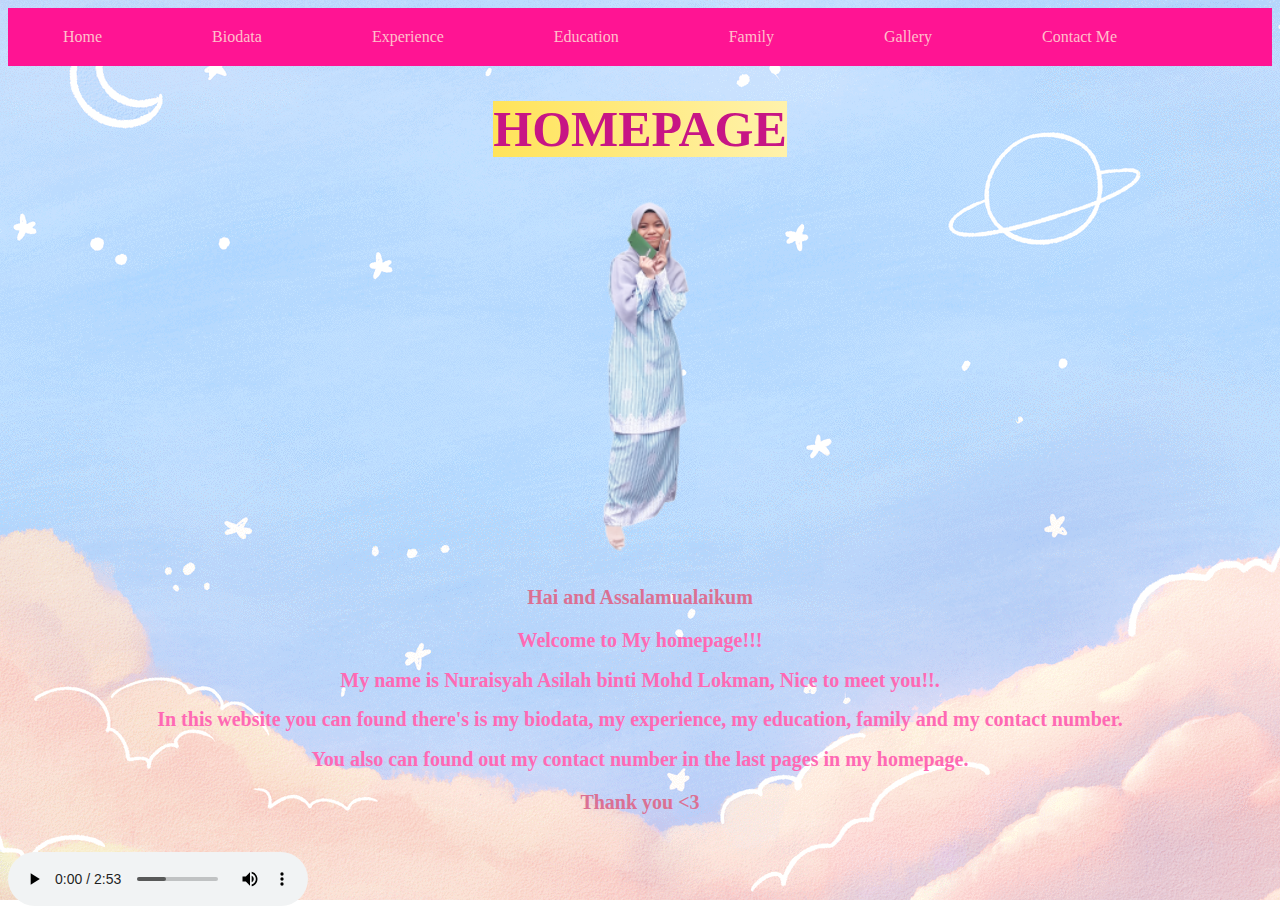
<file: index.html>
<!DOCTYPE html>
<html>
<head>
	<title> Home Page </title>
	<link rel="stylesheet" href="style.css">
	
</head>
	<body>


		<div class="header">
		<ul><center>
			<li><a href="index.html">Home</a></li>
			<li><a href="biodata.html"> Biodata </a></li>
			<li><a href="experience.html"> Experience</a></li>
			<li><a href="education.html"> Education</a></li>
			<li><a href="family.html"> Family</a></li>
			<li><a href="gallery.html"> Gallery</a></li>
			<li><a href="contact.html"> Contact Me </a></li>
		</ul>
	</div>
	</center>
		<h1><center><span class="highlight"> HOMEPAGE</span></center></h1>

		<center><img src="my.png",length= "100", width="300"></center>

		
	<h3><center> Hai and Assalamualaikum</center></h3>
	<h2><center>Welcome to My homepage!!!</center></h2>
		<h2><center>My name is Nuraisyah Asilah binti Mohd Lokman, Nice to meet you!!.</center></h2>
	<h2> <center>In this website you can found there's is my biodata, my experience, my education, family and my contact number.</center></h2>
		<h2><center>You also can found out my contact number in the last pages in my homepage. </center></h2>
		<h3><center>Thank you <3 </h3></center>
			<br>
			<audio controls autoplay>
  <source src="kind.mp3" type="audio/mpeg">
  </audio>
	
		
	</center></h4>

</body>
</html>
</file>
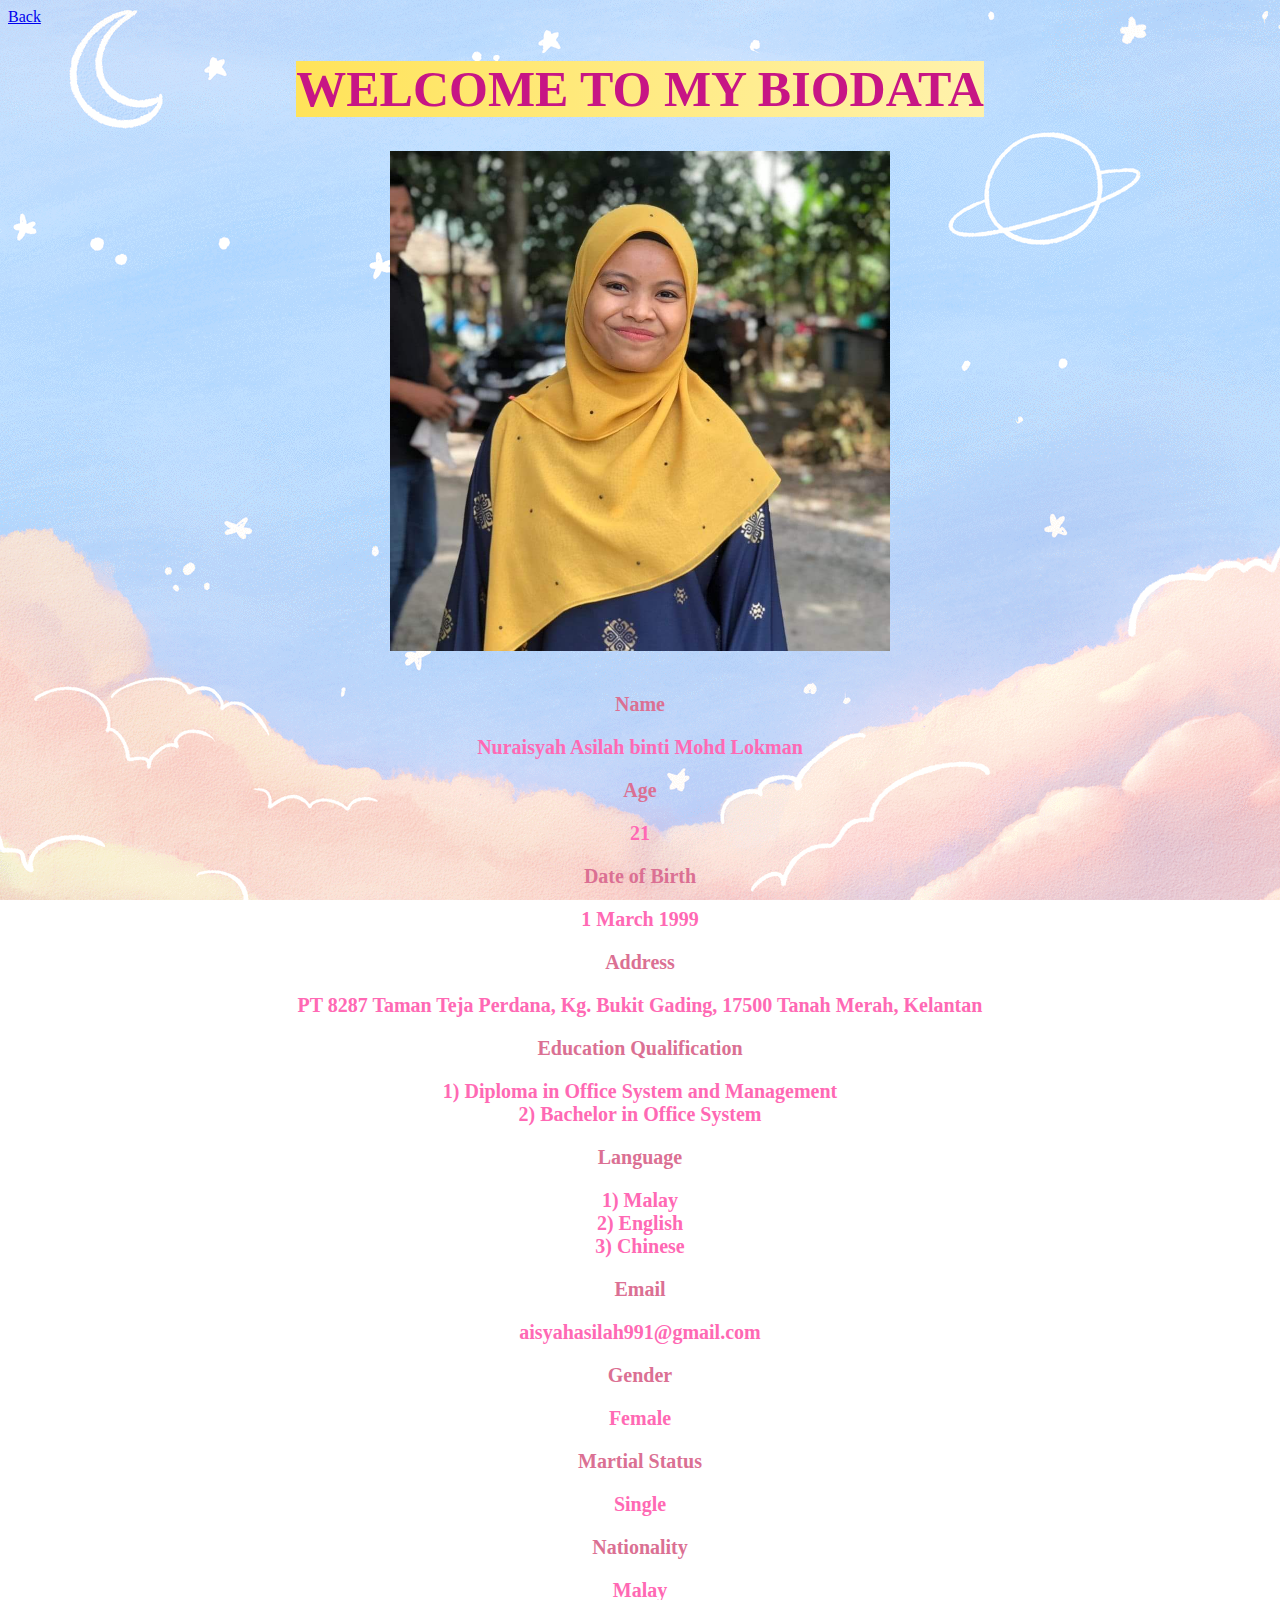
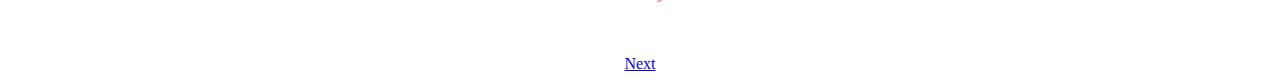
<file: biodata.html>
<!DOCTYPE html>
<html>
<head>
	<title>BIODATA</title>
<link rel="stylesheet" href="style.css">
</head>
	<body>

		<a href="index.html"> Back </a>
		
	
<h1><center><span class="highlight"> WELCOME TO MY BIODATA  </h1></center></span>
<center>
		<img src="me.jpg", length= "500", width="500">
		</center>
<br><center><p>
		<h3><b> Name </b></h3>

		<h2> Nuraisyah Asilah binti Mohd Lokman</h2> 
		
		<h3><b>Age</b></h3> 	
		<h2> 21 </h2> 
		<h3><b> Date of Birth </b></h3>
			<h2> 1 March 1999</h2>
		<h3><b> Address</b></h3>
		<h2>PT 8287 Taman Teja Perdana, Kg. Bukit Gading, 17500 Tanah Merah, Kelantan</h2>
		<h3><b>Education Qualification </b></h3> 
		<h2> 1) Diploma in Office System and Management
			<br> 2) Bachelor in Office System</h2>
	
		<h3><b>Language</b></h3>
		<h2> 1) Malay
			<br> 2) English
			 <br>3) Chinese</h2>
		
		<h3><b> Email </b></h3> 
			<h2>aisyahasilah991@gmail.com</h2>
		<h3><b> Gender </h3></b>
			<h2> Female</h2> 
		<h3><b> Martial Status </b></h3>
			<h2> Single </h2>

		<b><h3> Nationality </h3></b> 
			<h2> Malay </h2></li>
	</ul></center>
	<br>
	<br>
	<center><a href="experience.html"> Next </a></center>

</body>

</html>
</file>
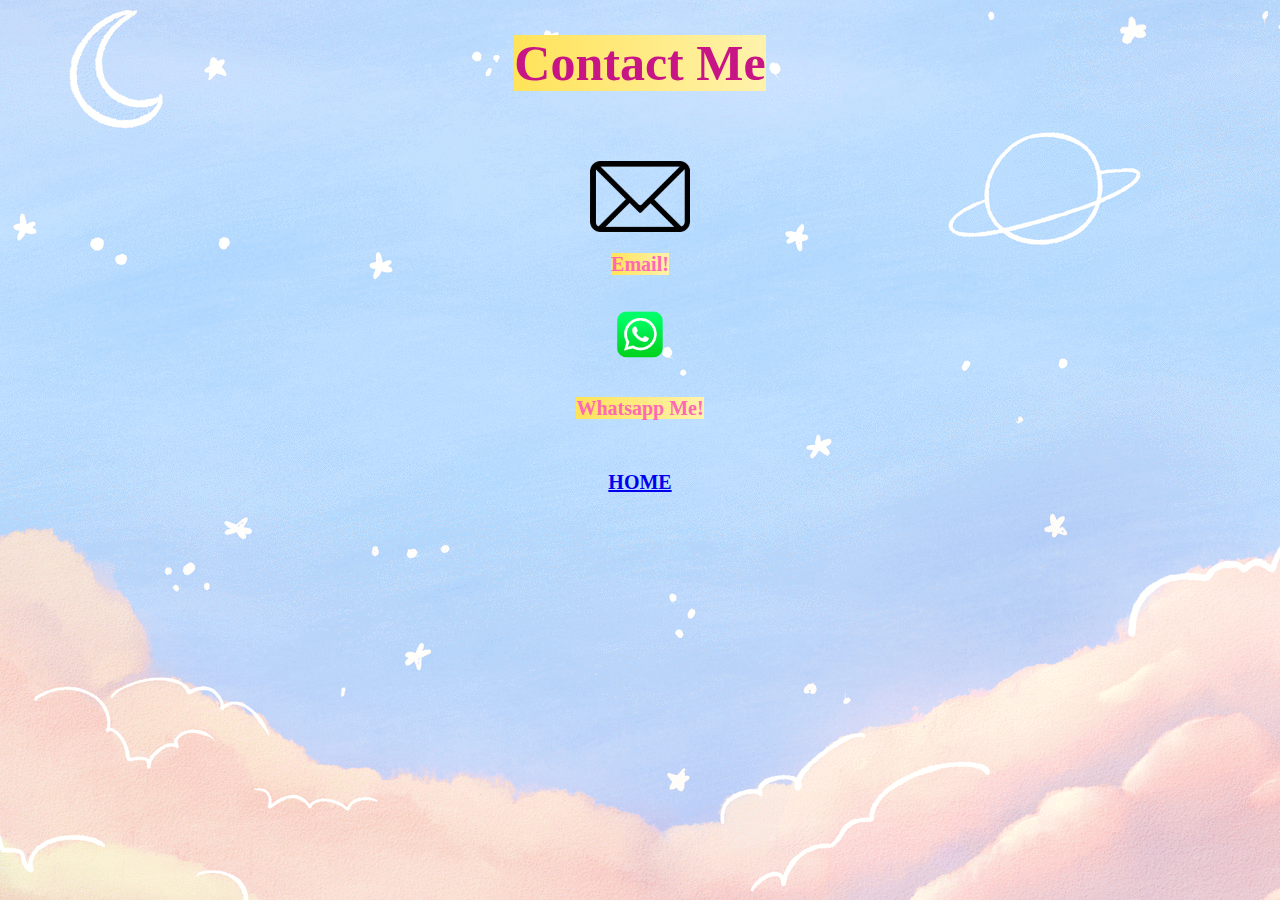
<file: contact.html>
<!DOCTYPE html>
<html>
<head>
	<title>Contact Me</title>
	<link rel="stylesheet" href="style.css">
</head>
<body>

	<h1><center><span class="highlight"> Contact Me </center></h1></span>
	<br>
	<br>

	<center><a target="Gmail" href="mailto:aisyahasilah991@gmail.com">
		<img src="mail.png", length="100", width="100" alt="Gmail"></center></a> 
		<h2><center><span class="highlight">Email!</h2></center></span>
			
	
	<center><a target="Whatsapp" href="http://www.wasap.my/+601110953701">
		<img src="ws.png", length="100", width="100" alt="Whatsapp"></center></a> 
		<h2><center><span class="highlight">Whatsapp Me!</h2></center></span>
		<br>
<h2><center><a href="index.html"> HOME </a></center></h2>
</body>
</html>
</file>
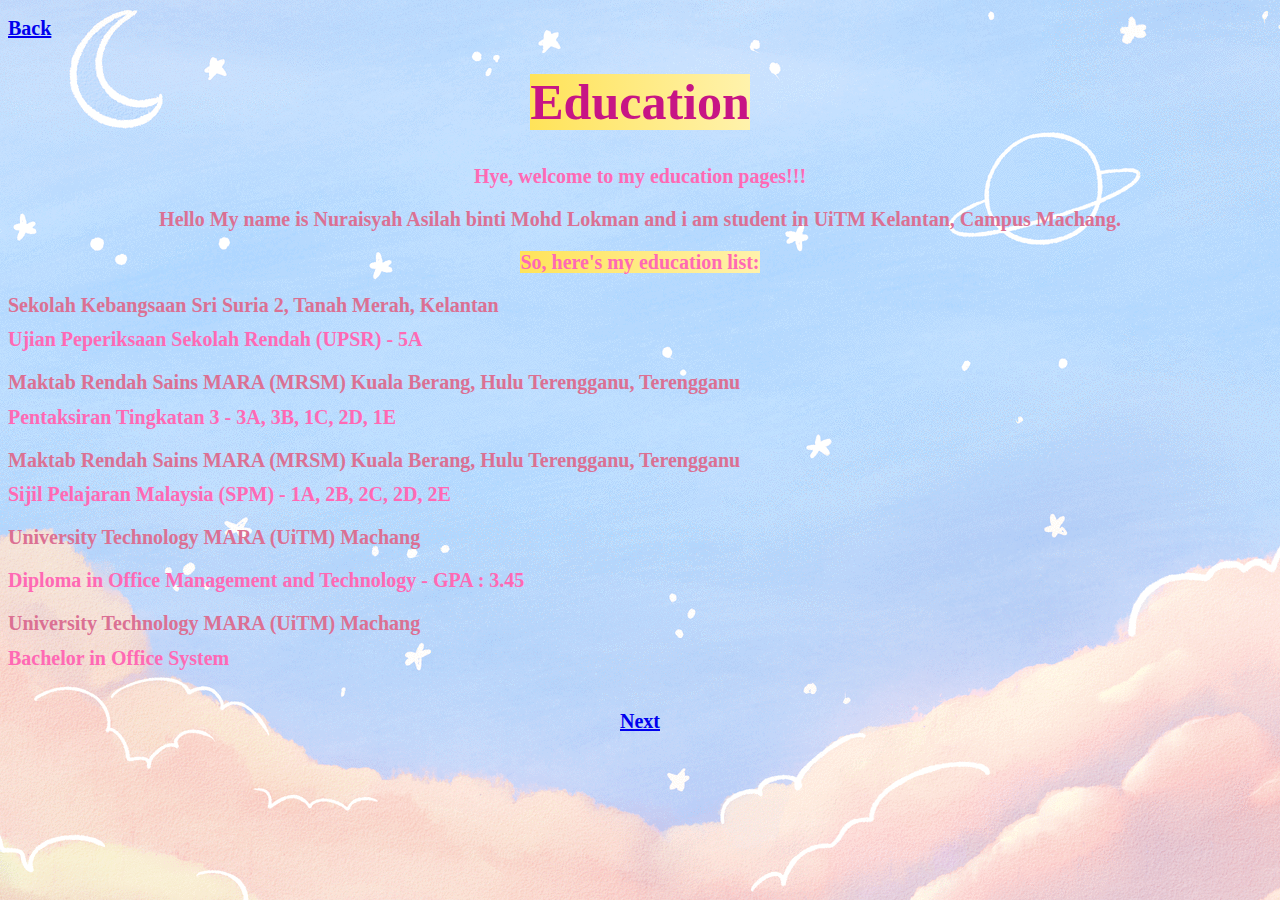
<file: education.html>
<!DOCTYPE html>
<html>
<head>
	<title>Education</title>
	<link rel="stylesheet" href="style.css">
</head>
<body>
	<h2><a href="index.html"> Back </a></h2>

	<h1><center><span class="highlight">Education</span></center></h1>
	<h2><center>Hye, welcome to my education pages!!!</center></h2>
		<h3><center> Hello My name is Nuraisyah Asilah binti Mohd Lokman and i am student in UiTM Kelantan, Campus Machang.</center></h3> 

		<h2><center><span class="highlight">So, here's my education list:</center></span></h2>
			
			<h3><li>Sekolah Kebangsaan Sri Suria 2, Tanah Merah, Kelantan</h3></li>
			<br>
			<h2>Ujian Peperiksaan Sekolah Rendah (UPSR) - 5A</h2>
			
			<h3><li> Maktab Rendah Sains MARA (MRSM) Kuala Berang, Hulu Terengganu, Terengganu</li></h3>
			<br>
			<h2>Pentaksiran Tingkatan 3 - 3A, 3B, 1C, 2D, 1E</h2>
			
			<h3><li>Maktab Rendah Sains MARA (MRSM) Kuala Berang, Hulu Terengganu, Terengganu</li></h3>
			<br>
			<h2> Sijil Pelajaran Malaysia (SPM) - 1A, 2B, 2C, 2D, 2E </h2>
			
			<h3><li>University Technology MARA (UiTM) Machang</li>
			<br>
			<h2> Diploma in Office Management and Technology - GPA : 3.45
			
			<h3><li> University Technology MARA (UiTM) Machang </li></h3>
			<br>
			<h2> Bachelor in Office System
				<br>
<br>
<h2><center><a href="family.html"> Next </a></center></h2>
			
</body>
</html>
</file>
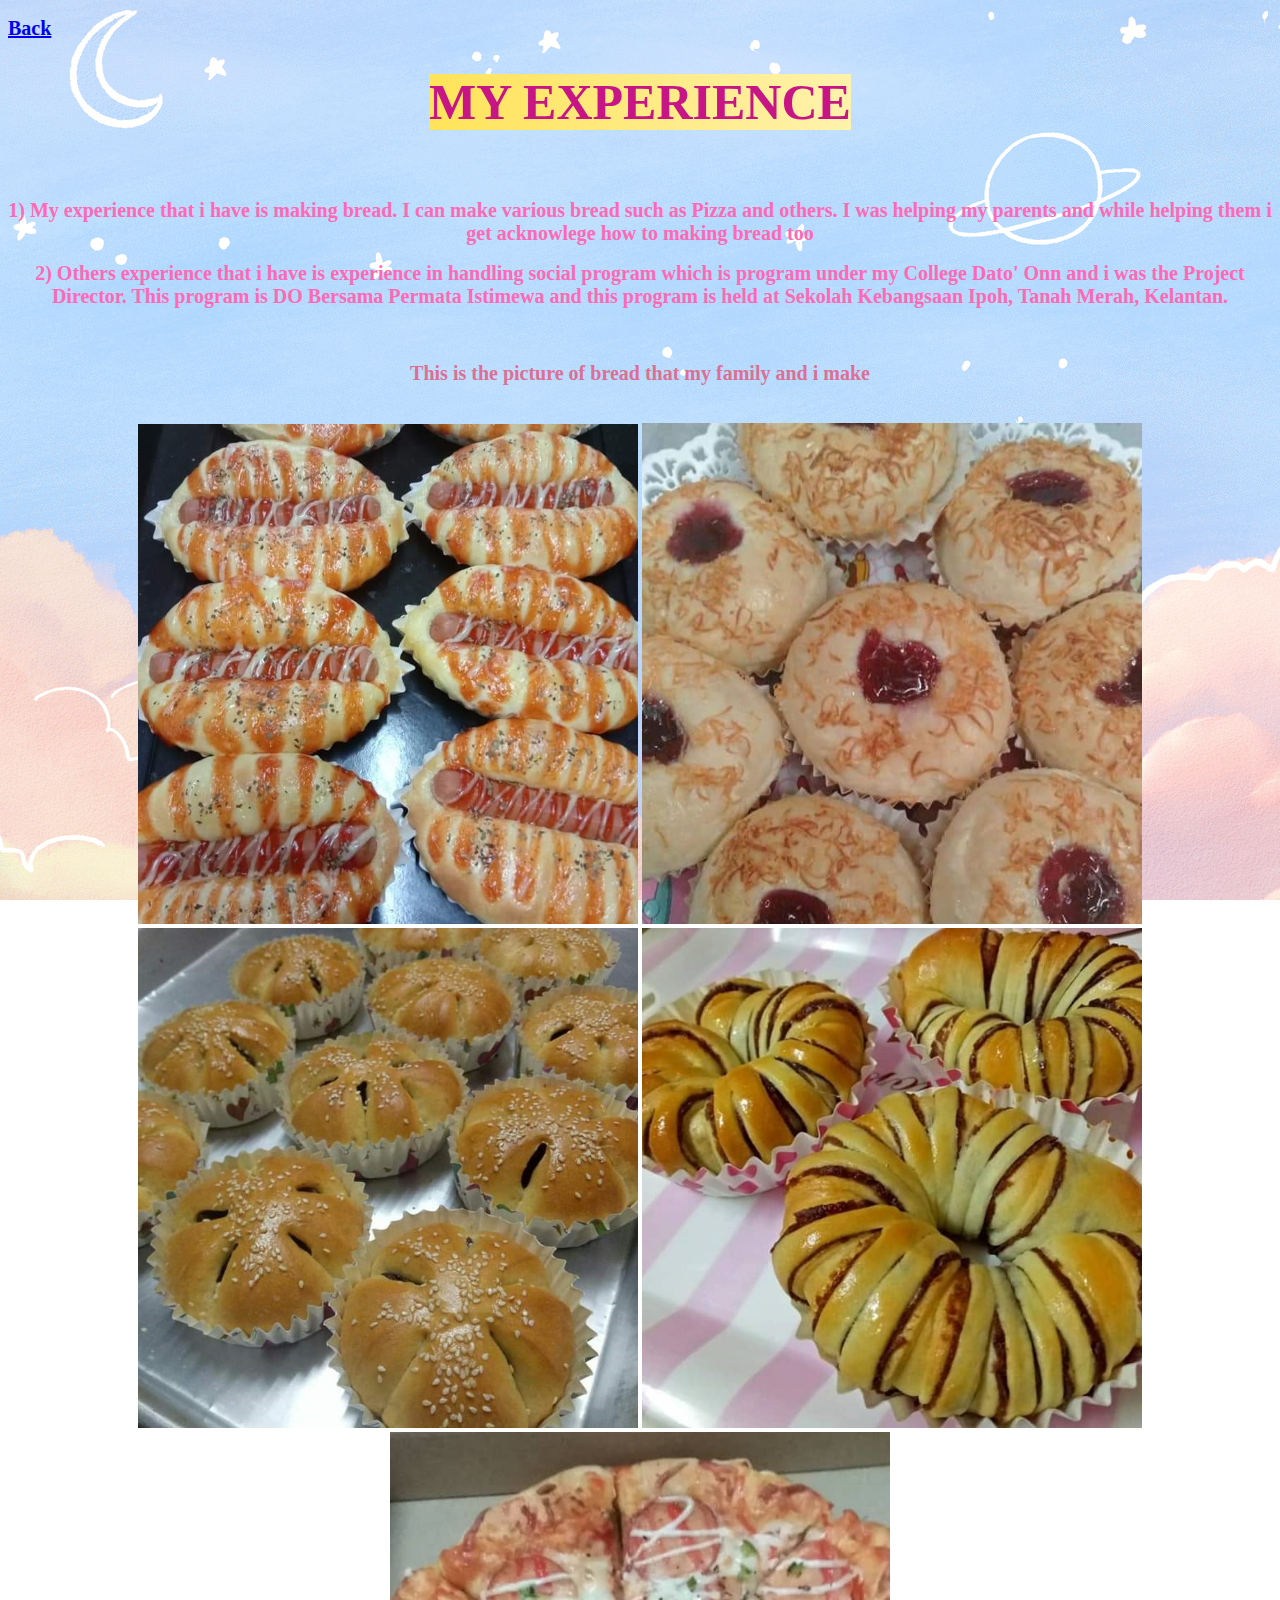
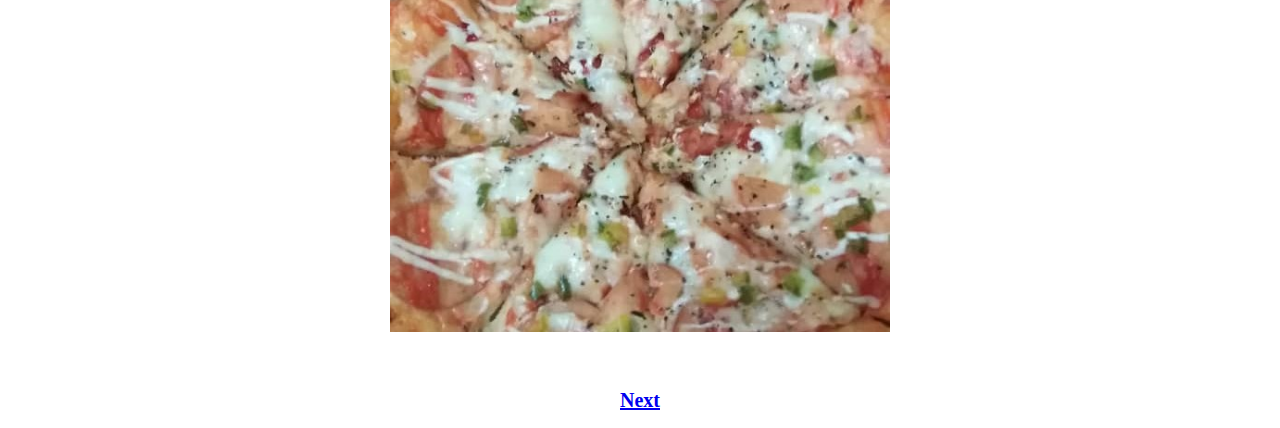
<file: experience.html>
<!DOCTYPE html>
<html>
<head>
	<title>EXPERIENCE</title>

	<link rel="stylesheet" href="style.css">

	</head>

	<body>
		<h2><a href="index.html"> Back </a></h2>
	

	
 <h1><center><span class="highlight"> MY EXPERIENCE  </h1></center></span>
<center><br><h2>
1) My experience that i have is making bread. I can make various bread such as Pizza and others. I was helping my parents and while helping them i get acknowlege how to making bread too </h2>
<h2> 
2) Others experience that i have is experience in handling social program which is program under my College Dato' Onn and i was the Project Director. This  program is DO Bersama Permata Istimewa and this program is held at Sekolah Kebangsaan Ipoh, Tanah Merah, Kelantan. </h2></center>

<br><center><h3>This is the picture of bread that my family and i make</h3></center></br>
	<center>
		<img src="roti 1.jpg", length= "500", width="500">
		
		<img src="roti 2.jpg", length="500", width="500">

		<img src="roti 3.jpg", length="500", width="500">
		<img src="roti 4.jpg", length="500", width="500">
		<img src="roti 5.jpg", length="500", width="500">
	</center>

	<br>
	<br>
	<body>
		
	
<h2><center><a href="education.html"> Next </a></center></h2>

</body>
</html>
</file>
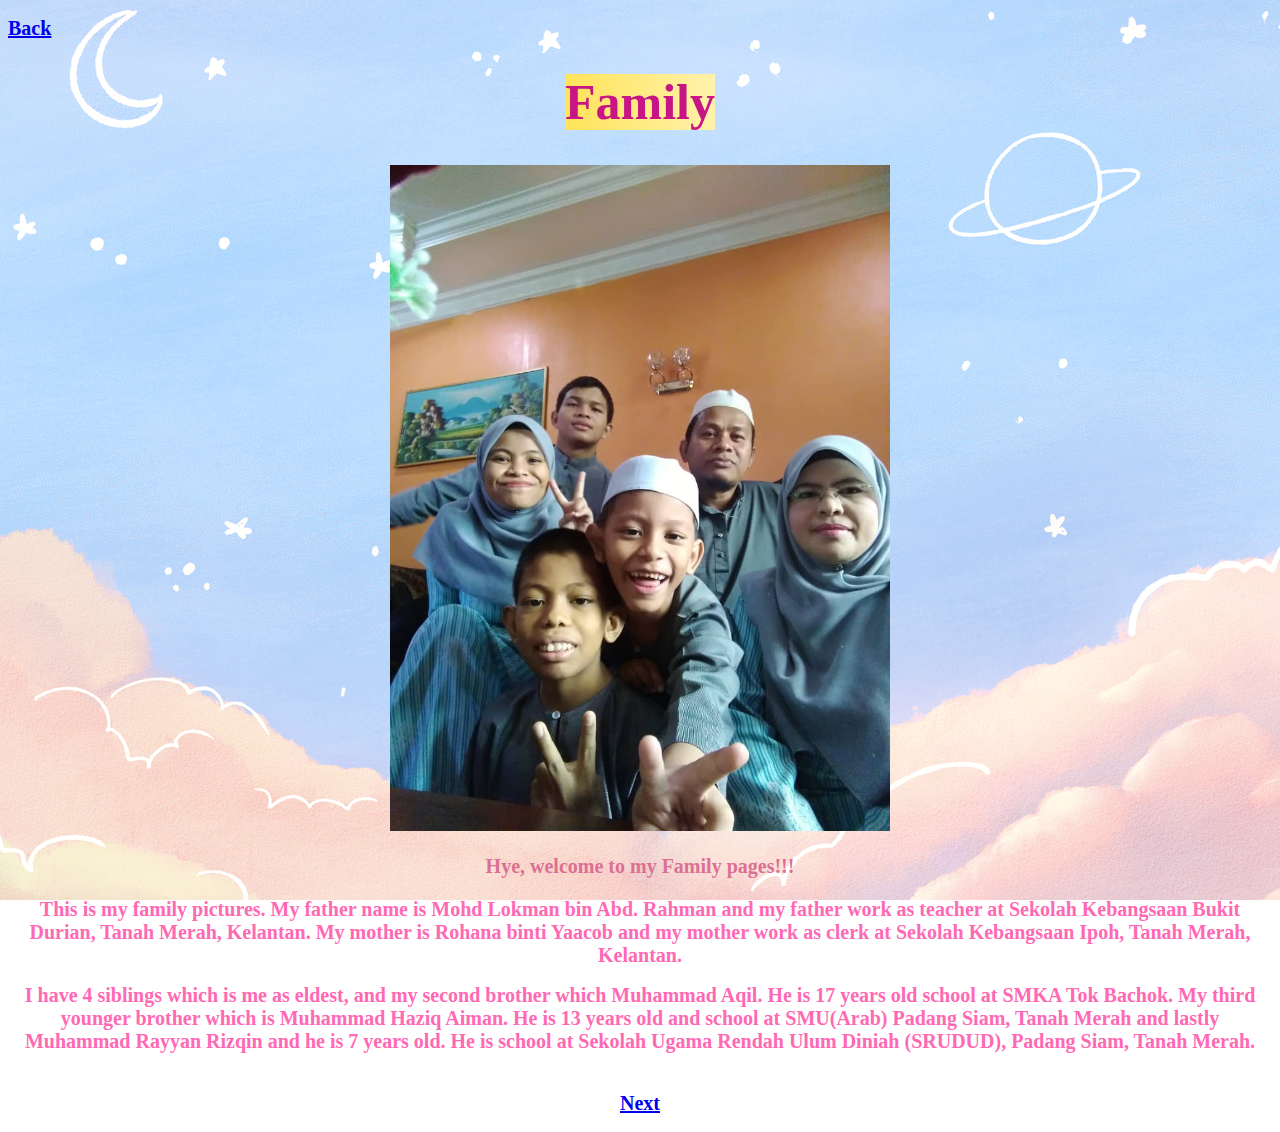
<file: family.html>
<!DOCTYPE html>
<html>
<head>
	<title>Family</title>
	<link rel="stylesheet" href="style.css">
</head>
<body>
	<h2><a href="index.html"> Back  </a></h2>
	<h1><center><span class="highlight">Family</span></center></h1>
		<center><img src="family.jpg", length= "500", width="500"></center>
	<h3><center>Hye, welcome to my Family pages!!!</center></h3>

	<h2><center> This is my family pictures. My father name is Mohd Lokman bin Abd. Rahman and my father work as teacher at Sekolah Kebangsaan Bukit Durian, Tanah Merah, Kelantan. My mother is Rohana binti Yaacob and my mother work as clerk at Sekolah Kebangsaan Ipoh, Tanah Merah, Kelantan.</center></h2>
	
	<h2><center>I have 4 siblings which is me as eldest, and my second brother which Muhammad Aqil. He is 17 years old school at SMKA Tok Bachok. My third younger brother which is Muhammad Haziq Aiman. He is 13 years old and school at SMU(Arab) Padang Siam, Tanah Merah and lastly Muhammad Rayyan Rizqin and he is 7 years old. He is school at Sekolah Ugama Rendah Ulum Diniah (SRUDUD), Padang Siam, Tanah Merah. </center>

<br>
<h2><center><a href="gallery.html"> Next </a></center></h2>
</body>
</html>
</file>
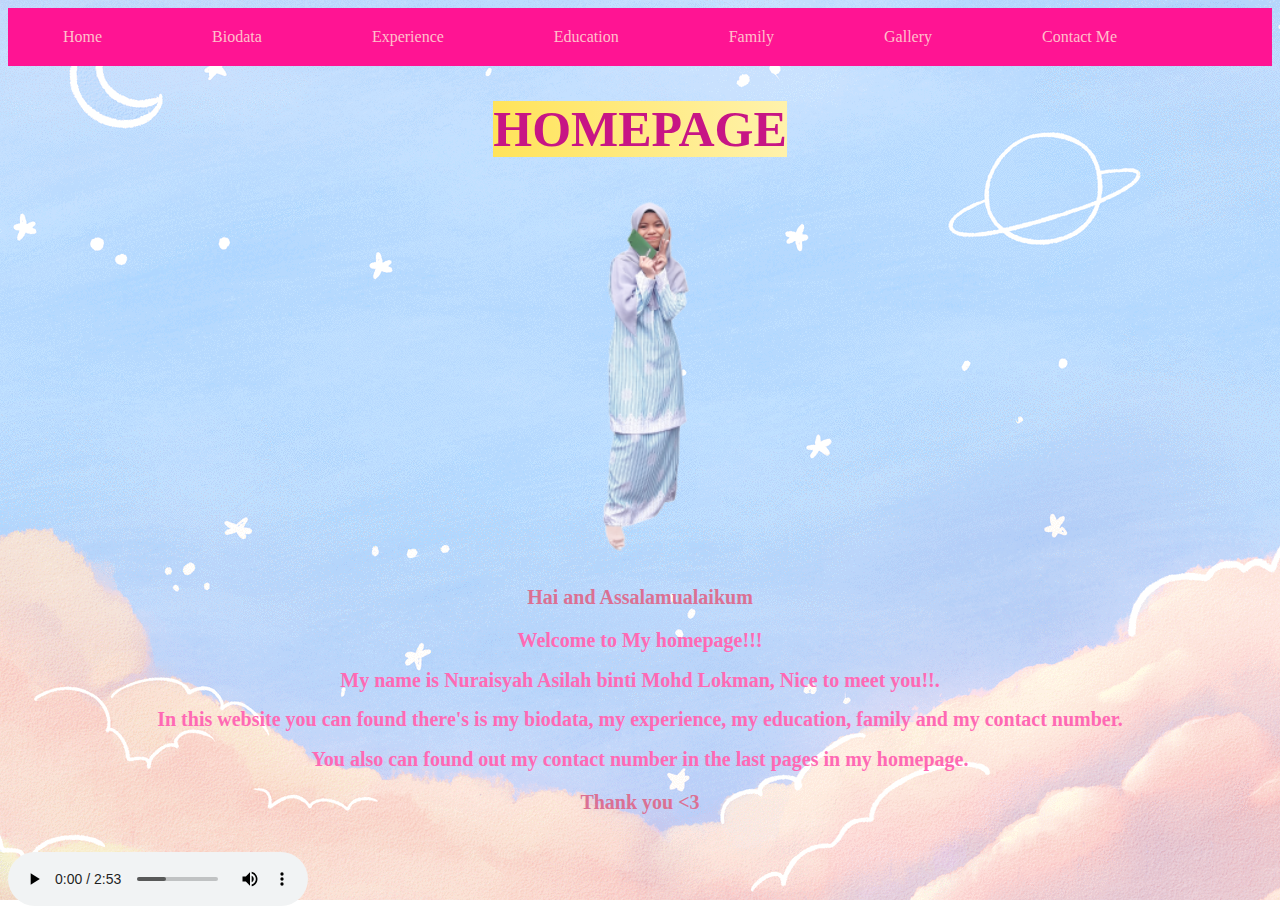
<file: homepage.html>
<!DOCTYPE html>
<html>
<head>
	<title> Home Page </title>
	<link rel="stylesheet" href="style.css">
	
</head>
	<body>


		<div class="header">
		<ul><center>
			<li><a href="homepage.html">Home</a></li>
			<li><a href="biodata.html"> Biodata </a></li>
			<li><a href="experience.html"> Experience</a></li>
			<li><a href="education.html"> Education</a></li>
			<li><a href="family.html"> Family</a></li>
			<li><a href="gallery.html"> Gallery</a></li>
			<li><a href="contact.html"> Contact Me </a></li>
		</ul>
	</div>
	</center>
		<h1><center><span class="highlight"> HOMEPAGE</span></center></h1>

		<center><img src="my.png",length= "100", width="300"></center>

		
	<h3><center> Hai and Assalamualaikum</center></h3>
	<h2><center>Welcome to My homepage!!!</center></h2>
		<h2><center>My name is Nuraisyah Asilah binti Mohd Lokman, Nice to meet you!!.</center></h2>
	<h2> <center>In this website you can found there's is my biodata, my experience, my education, family and my contact number.</center></h2>
		<h2><center>You also can found out my contact number in the last pages in my homepage. </center></h2>
		<h3><center>Thank you <3 </h3></center>
			<br>
			<audio controls autoplay>
  <source src="kind.mp3" type="audio/mpeg">
  </audio>
	
		
	</center></h4>

</body>
</html>
</file>
<file: style.css>
body {
	background-image:url(background1.gif) ;
	background-attachment: fixed;
	background-position: center;
	}

h1 {
	font-family: Georgia,serif;
	font-size: 50px;
	color: #C71585;
	}

h2 {
	font-family: Georgia,serif;
	font-size: 20px;
	color:#FF69B4 ;
	}

h3 {
	font-family: Lucida Handwriting;
	font-size: 30px;
	color: #FF1493 ;
	}

h3 {
	font-family: Lucida Handwriting;
	font-size: 20px;
	color: #DB7093 ;
	}

	.highlight {
    background-color: #fff2ac;
    background-image: linear-gradient(to right, #ffe359 0%, #fff2ac 100%);
}

ul {
  list-style-type: none;
  margin: 0;
  padding: 0;
  overflow: hidden;
  background-color: #FF1493;
}

li {
  float: left;
}

li a {
  display: block;
  color: #FFC0CB;
  text-align: center;
  padding: 20px 55px;
  text-decoration: none;
}


li a:hover {
  background-color: #111;
}
</file>
